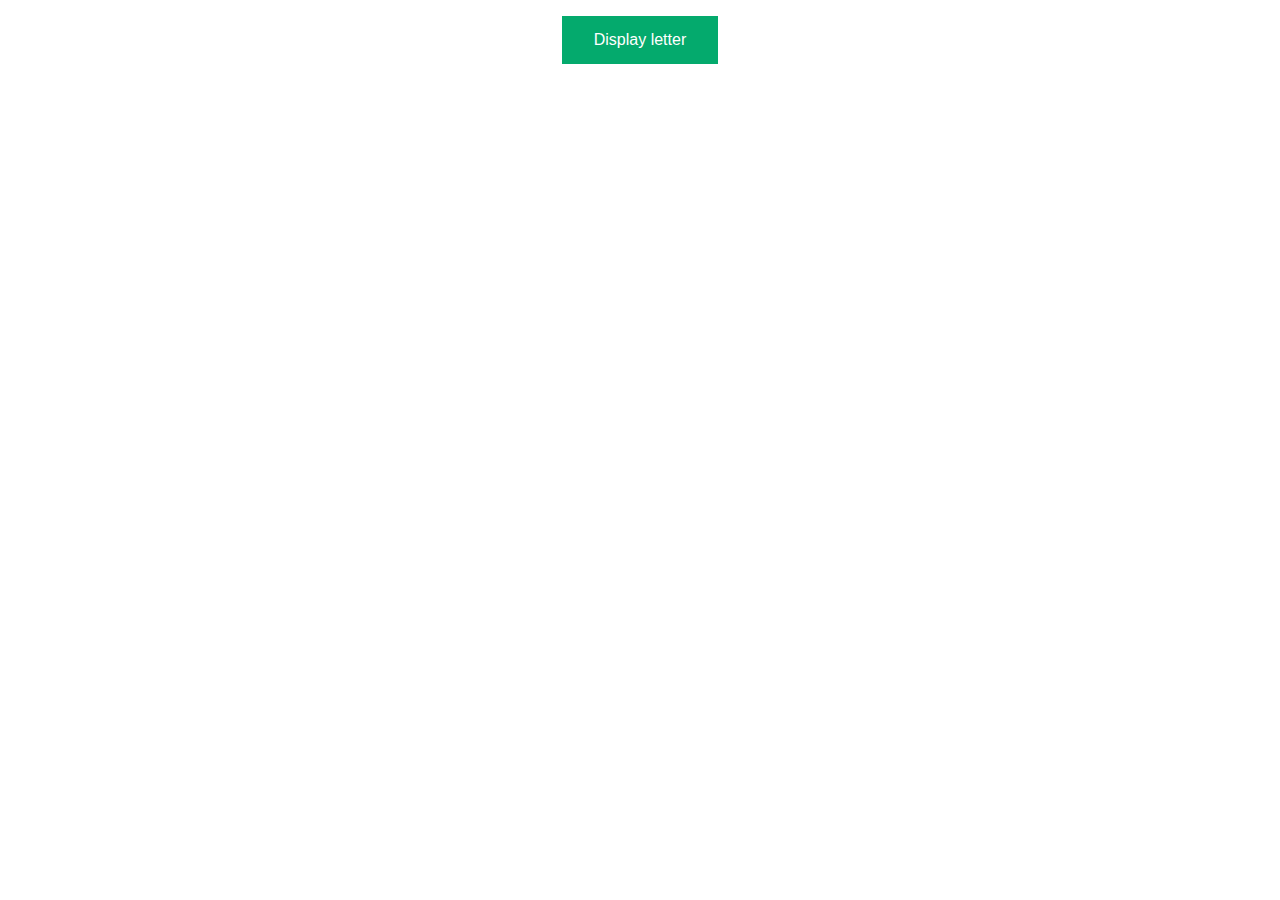
<file: week1/index.html>
<!DOCTYPE html>
<html lang="en">
<head>
    <meta charset="UTF-8">
    <meta name="viewport" content="width=device-width, initial-scale=1.0">
    <title>❤️ Love letter</title>
    <link rel="stylesheet" href="style.css">
</head>
<body>
    <main>
        <button id="display-btn" onclick="displayletter()">Display letter</button>
        <article id="love-letter">
            <hgroup>
                <h1>Buat ibubapaku yang tercinta</h1>
                <small>Semoga syurga buatmu berdua</small>
            </hgroup>
            <p>Salam buat ayahanda bonda yang tersayang, apa khabar kalian di tanah air? Semoga sihat selalu di bawah Lindungan Tuhan Yang Maha Perkasa, pintaku.</p>
            <p>Anakanda sihat sahaja berkelana di tanah orang, di bumi Down Under yang jauh terpencil dari seluruh warga dunia yang lain. Saya memohon ayahanda dan bonda tidak lupakan anakanda di dalam doamu kepada Tuhan Yang Maha Pemurah.</p>
            <p>Apa khabar adik-beradik dan orang kampung halaman? Lama sudah saya tidak pulang, menjadikan hati ini meronta-ronta merindui semua orang. Terakhir saya dengar, adik sudah berjaya menamatkan pengajiannya di Universiti Malaya. Amat gembira saya mendengar berita itu. Saya doakan agar perjalanannya menempuh alam pekerjaan dipermudahkan Tuhan Yang Maha Penyayang. Adik bongsu ku dengar masih bertarung dengan FYP nya yang memutihkan rambut kepala. Buatnya ku titipkan doa agar dipermudahkan segala urusan dan agar dia berjaya menamatkan pengajian dengan jayanya.</p>
            <p>Abang sulong pula ku dengar sudah berjaya menamatkan pengajiannya di New Zealand. Syukur alhamdulillah. Sekarang ni sudah merancang untuk menjadi raja sehari tidak lama lagi hihi. Dengan izinNya, anakanda akan pulang untuk meraikan majlis dan menyambut sekali ahli baru keluarga kita.</p>
            <p>Sampai di sini sahaja surat anakanda kali ini. Segala tulisan kata yang menyinggung perasaan amat ku kesali, tapi bukan niatku untuk menyakiti. Semoga umur kita panjang untuk berjumpa ketika majlis perkahwinan abang sulong biiznillah.</p>
            <br/>
            <br/>
            <br/>
            <p style="text-align: right;">Yang benar,</p>
            <p style="text-align: right;"><b>Irfan Zainudin</b></p>
        </article>
    </main>
    <script>
        function displayletter() {
            const btn = document.getElementById("display-btn");
            const ll = document.getElementById("love-letter");
            if (ll.style.display === "none") {
                ll.style.display = "block";
            } else {
                ll.style.display = "none";
            }
        }
    </script>
</body>
</html>
</file>
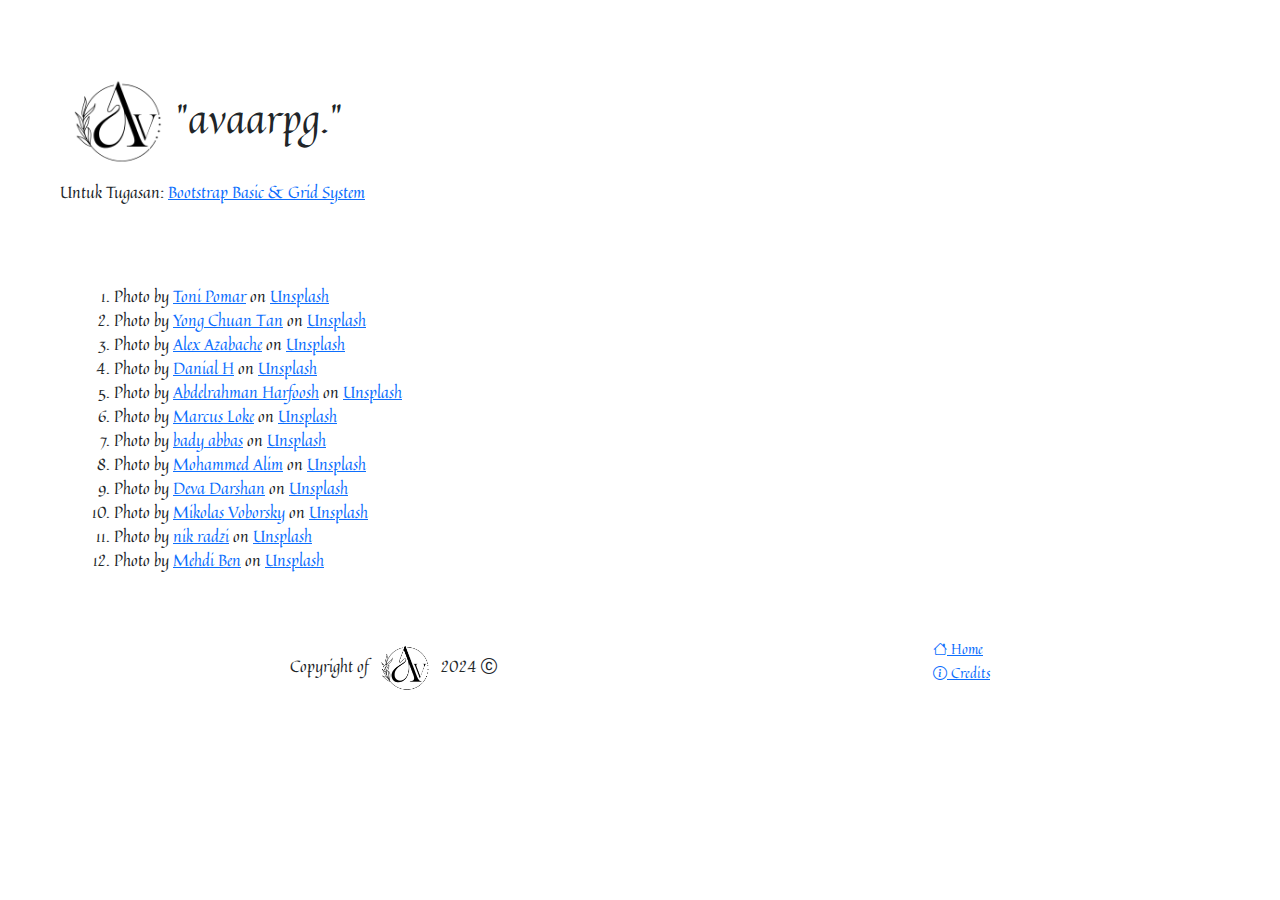
<file: week4/credits.html>
<!doctype html>
<html lang="en">
    <head>
        <meta charset="utf-8">
        <meta name="viewport" content="width=device-width, initial-scale=1">
        <title>"avaarpg."</title>
        <!-- Bootstrap CSS -->
        <link href="https://cdn.jsdelivr.net/npm/bootstrap@5.3.3/dist/css/bootstrap.min.css" rel="stylesheet" integrity="sha384-QWTKZyjpPEjISv5WaRU9OFeRpok6YctnYmDr5pNlyT2bRjXh0JMhjY6hW+ALEwIH" crossorigin="anonymous">
        <!-- Bootstrap Icons -->
        <link rel="stylesheet" href="https://cdn.jsdelivr.net/npm/bootstrap-icons@1.11.3/font/bootstrap-icons.min.css">
        <link rel="stylesheet" href="style.css">
        <!-- Meie Script font -->
        <!-- <link rel="preconnect" href="https://fonts.googleapis.com">
        <link rel="preconnect" href="https://fonts.gstatic.com" crossorigin>
        <link href="https://fonts.googleapis.com/css2?family=Meie+Script&display=swap" rel="stylesheet"> -->
        <!-- Quintessential font -->
        <link rel="preconnect" href="https://fonts.googleapis.com">
        <link rel="preconnect" href="https://fonts.gstatic.com" crossorigin>
        <link href="https://fonts.googleapis.com/css2?family=Quintessential&display=swap" rel="stylesheet">
    </head>
    <body class="container-fluid">
        <header class="mt-3 mb-3 p-5">
            <!-- <h1 class="">"a visually appealing and responsive photo gallery."</h1> -->
            <div class="d-flex flex-row align-items-center">
                <img src="./images/A.png" class="logo" />
                <h1>"avaarpg."</h1>
            </div>
            <p>Untuk Tugasan: <a href="https://bootcamp.kelasprogramming.com/lesson/tugasan-bootstrap-basic-grid-system/">
                    Bootstrap Basic & Grid System
                </a>
            </p>
        </header>
    
        <main>
            <div class="container text-start ml-5">
                <ol>
                    <li>
                        Photo by <a href="https://unsplash.com/@t3k?utm_content=creditCopyText&utm_medium=referral&utm_source=unsplash">Toni Pomar</a> on <a href="https://unsplash.com/photos/a-view-of-a-busy-city-street-from-a-bridge-GYHIEoba6R0?utm_content=creditCopyText&utm_medium=referral&utm_source=unsplash">Unsplash</a>
                    </li>
                    <li>
                        Photo by <a href="https://unsplash.com/@yongchuan?utm_content=creditCopyText&utm_medium=referral&utm_source=unsplash">Yong Chuan Tan</a> on <a href="https://unsplash.com/photos/city-with-high-rise-buildings-during-night-time-3ZksEjrWNrM?utm_content=creditCopyText&utm_medium=referral&utm_source=unsplash">Unsplash</a>
                    </li>
                    <li>
                        Photo by <a href="https://unsplash.com/@alexazabache?utm_content=creditCopyText&utm_medium=referral&utm_source=unsplash">Alex Azabache</a> on <a href="https://unsplash.com/photos/petronas-twin-tower-zZd6Oqgu2-c?utm_content=creditCopyText&utm_medium=referral&utm_source=unsplash">Unsplash</a>
                    </li>
                    <li>
                        Photo by <a href="https://unsplash.com/@blekbierd?utm_content=creditCopyText&utm_medium=referral&utm_source=unsplash">Danial H</a> on <a href="https://unsplash.com/photos/man-sitting-under-brown-umbrella-Xv0XVRzaMFM?utm_content=creditCopyText&utm_medium=referral&utm_source=unsplash">Unsplash</a>
                    </li>
                    <li>
                        Photo by <a href="https://unsplash.com/@abdelrahmanharfoosh?utm_content=creditCopyText&utm_medium=referral&utm_source=unsplash">Abdelrahman Harfoosh</a> on <a href="https://unsplash.com/photos/a-white-tiger-standing-on-top-of-a-rock-RNNR6NXhhFM?utm_content=creditCopyText&utm_medium=referral&utm_source=unsplash">Unsplash</a>
                    </li>
                    <li>
                        Photo by <a href="https://unsplash.com/@marcusloke?utm_content=creditCopyText&utm_medium=referral&utm_source=unsplash">Marcus Loke</a> on <a href="https://unsplash.com/photos/black-and-white-photo-of-concrete-building-with-no-people-bh5p9iIyUXk?utm_content=creditCopyText&utm_medium=referral&utm_source=unsplash">Unsplash</a>
                    </li>
                    <li>
                        Photo by <a href="https://unsplash.com/@bady?utm_content=creditCopyText&utm_medium=referral&utm_source=unsplash">bady abbas</a> on <a href="https://unsplash.com/photos/red-and-white-traffic-cone-hB9WzC8GYeU?utm_content=creditCopyText&utm_medium=referral&utm_source=unsplash">Unsplash</a>
                    </li>
                    <li>
                        Photo by <a href="https://unsplash.com/@apyfz?utm_content=creditCopyText&utm_medium=referral&utm_source=unsplash">Mohammed Alim</a> on <a href="https://unsplash.com/photos/a-large-white-building-with-a-blue-dome-45RyGOA1XA8?utm_content=creditCopyText&utm_medium=referral&utm_source=unsplash">Unsplash</a>
                    </li>
                    <li>
                        Photo by <a href="https://unsplash.com/@darshan394?utm_content=creditCopyText&utm_medium=referral&utm_source=unsplash">Deva Darshan</a> on <a href="https://unsplash.com/photos/man-riding-on-yellow-motor-scooter-on-striped-yellow-lines-M4CkOQJX2uc?utm_content=creditCopyText&utm_medium=referral&utm_source=unsplash">Unsplash</a>
                    </li>
                    <li>
                        Photo by <a href="https://unsplash.com/@mikolasvoborsky?utm_content=creditCopyText&utm_medium=referral&utm_source=unsplash">Mikolas Voborsky</a> on <a href="https://unsplash.com/photos/two-palm-trees-are-in-front-of-a-building-r3RKR-0qbQs?utm_content=creditCopyText&utm_medium=referral&utm_source=unsplash">Unsplash</a>
                    </li>
                    <li>
                        Photo by <a href="https://unsplash.com/@nradzi?utm_content=creditCopyText&utm_medium=referral&utm_source=unsplash">nik radzi</a> on <a href="https://unsplash.com/photos/time-lapse-photography-of-tunnel-MsUL3xkBdOA?utm_content=creditCopyText&utm_medium=referral&utm_source=unsplash">Unsplash</a>
                    </li>
                    <li>
                        Photo by <a href="https://unsplash.com/@maytasonmehdi?utm_content=creditCopyText&utm_medium=referral&utm_source=unsplash">Mehdi Ben</a> on <a href="https://unsplash.com/photos/a-black-bird-with-a-red-yellow-and-orange-beak-lSJB1r37mnU?utm_content=creditCopyText&utm_medium=referral&utm_source=unsplash">Unsplash</a>
                    </li>
                </ol>
            </div>
        </main>
    
        <footer class="container-fluid mt-3 mb-3 p-5 d-flex justify-content-center">
            <div class="d-flex flex-row align-items-center">
                <span>
                    Copyright of
                    <img src="./images/A.png" class="logo" />
                    <!-- <h1>"avaarpg."</h1> -->
                    2024 <i class="bi bi-c-circle"></i>
                </span>
            </div>
            <!-- <div class="d-flex flex-row text-center justify-content-center align-items-center"> -->
                <ul class="list-unstyled">
                    <li>
                        <small>
                            <a href="./index.html"><i class="bi bi-house"></i> Home</a>
                        </small>
                    </li>
                    <li>
                        <small>
                            <a href="./credits.html"><i class="bi bi-info-circle"></i> Credits</a>
                        </small>
                    </li>
                </ul>
            <!-- </div> -->
        </footer>
    
        <!-- Bootstrap JS -->
        <script src="https://cdn.jsdelivr.net/npm/bootstrap@5.3.3/dist/js/bootstrap.bundle.min.js" integrity="sha384-YvpcrYf0tY3lHB60NNkmXc5s9fDVZLESaAA55NDzOxhy9GkcIdslK1eN7N6jIeHz" crossorigin="anonymous"></script>
    </body>
</html>
</file>
<file: week1/style.css>
* {
  box-sizing: border-box;
  margin: 0;
  padding: 0;
  font-family: Arial, "Helvetica Neue", Helvetica, sans-serif;
}

main {
  display: flex;
  flex-direction: column;
  justify-content: center;
  align-items: center;
}

main > button {
  background-color: #04AA6D; /* Green */
  border: none;
  color: white;
  padding: 15px 32px;
  text-align: center;
  text-decoration: none;
  font-size: 16px;

  margin: 1rem 0;
}

main > button:hover {
  background-color: #02994B; /* Green */
  border: solid 1px black;
  color: white;
  padding: 15px 32px;
  text-align: center;
  text-decoration: none;
  font-size: 16px;
}

p {
  line-height: 2rem;
}

hgroup {
    /* border-left: teal 5px solid; */
    margin-top: .5rem;
    margin-bottom: .5rem;
    padding-bottom: .5rem;
    padding-left: 1rem;
    text-align: center;
}

hgroup > h1 {
    margin-bottom: 0;
}

article {
    width: 70%;
    border: solid 1px black;
    border-radius: 20px;
    background-color: aliceblue;
    padding: 2rem;
    margin: auto;
    
    /* Hide at first */
    display: none;
}
</file>
<file: week4/style.css>
/* div {
    border: 1px solid red;
} */

body {
    /* font-family: "Meie Script", serif;
    font-weight: 400;
    font-style: normal; */

    font-family: "Quintessential", serif;
    font-weight: 400;
    font-style: normal;
}

header {
    /* background: url("./images/mohammed-alim-45RyGOA1XA8-unsplash.jpg");
    background-size: cover;
    background-repeat: no-repeat;
    background-position: top; */
    /* border: 1px solid black; */
}

.logo {
    width: 10%;
    /* height: 10%; */
}

img {
    width: 100%;
    /* height: 100%; */
}

.meie-script-regular {
    font-family: "Meie Script", serif;
    font-weight: 400;
    font-style: normal;
}

.quintessential-regular {
    font-family: "Quintessential", serif;
    font-weight: 400;
    font-style: normal;
}

footer {
    /* background: url("./images/mohammed-alim-45RyGOA1XA8-unsplash.jpg");
    background: lightblue;
    background-size: cover;
    background-repeat: no-repeat;
    background-position: bottom; */
    /* border: solid 1px black; */
}

footer > div {
    background: rgba(255, 255, 255, 0.7);
}
</file>
